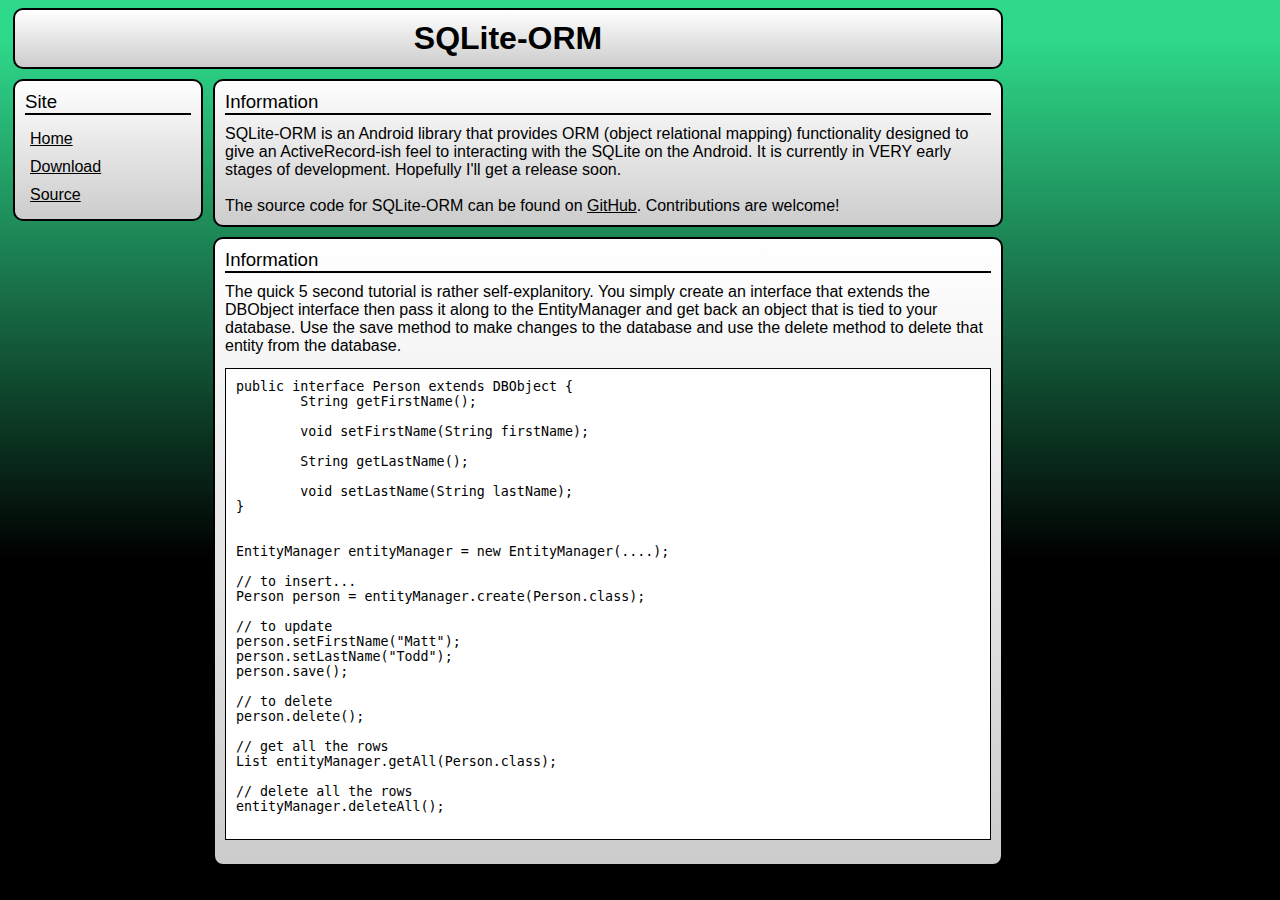
<file: index.html>
<!DOCTYPE HTML PUBLIC "-//W3C//DTD HTML 4.01 Transitional//EN" "http://www.w3.org/TR/html4/loose.dtd">
<html>
<head>
	<title>SQLite-ORM</title>
	<link rel="StyleSheet" href="images/main.css" type="text/css" />
</head>
<body>
	<div class="main">
		<div class="container">
			<div class="title"><a name="top">SQLite-ORM</a></div>
		</div>

		<div class="nav-column">
			<div class="container">
				<div class="title">Site</div>
				<ul>
					<li>
						<a href="index.html">Home</a>
					</li>
					<li>
						<a href="downloads.html">Download</a>
					</li>
					<li>
						<a href="http://github.com/caspian311/sqlite-orm">Source</a>
					</li>
				</ul>
			</div>
		</div>

		<div class="main-column">
			<div class="container">
				<div class="title">
					<a name="information">Information</a>
				</div>
				<div class="content">
					SQLite-ORM is an Android library that provides ORM (object relational mapping) functionality designed to give an ActiveRecord-ish feel to interacting with the SQLite on the Android.  It is currently in VERY early stages of development.  Hopefully I'll get a release soon.

					<br /><br />

					The source code for SQLite-ORM can be found on
				<a href="https://github.com/caspian311/sqlite-orm">GitHub</a>. Contributions are welcome!
				</div>
			</div>
		</div>

		<div class="main-column">
			<div class="container">
				<div class="title">
					<a name="information">Information</a>
				</div>
				<div class="content">
					The quick 5 second tutorial is rather self-explanitory.  You simply create an interface that extends the DBObject interface then pass it along to the EntityManager and get back an object that is tied to your database.  Use the save method to make changes to the database and use the delete method to delete that entity from the database.

<pre class="code">
public interface Person extends DBObject {
	String getFirstName();

	void setFirstName(String firstName);

	String getLastName();

	void setLastName(String lastName);
}


EntityManager entityManager = new EntityManager(....);

// to insert...
Person person = entityManager.create(Person.class);

// to update
person.setFirstName("Matt");
person.setLastName("Todd");
person.save();

// to delete
person.delete();

// get all the rows
List<Person> entityManager.getAll(Person.class);

// delete all the rows
entityManager.deleteAll();

</pre>
			</div>
		</div>
	</div>

</body>
</html>
</file>
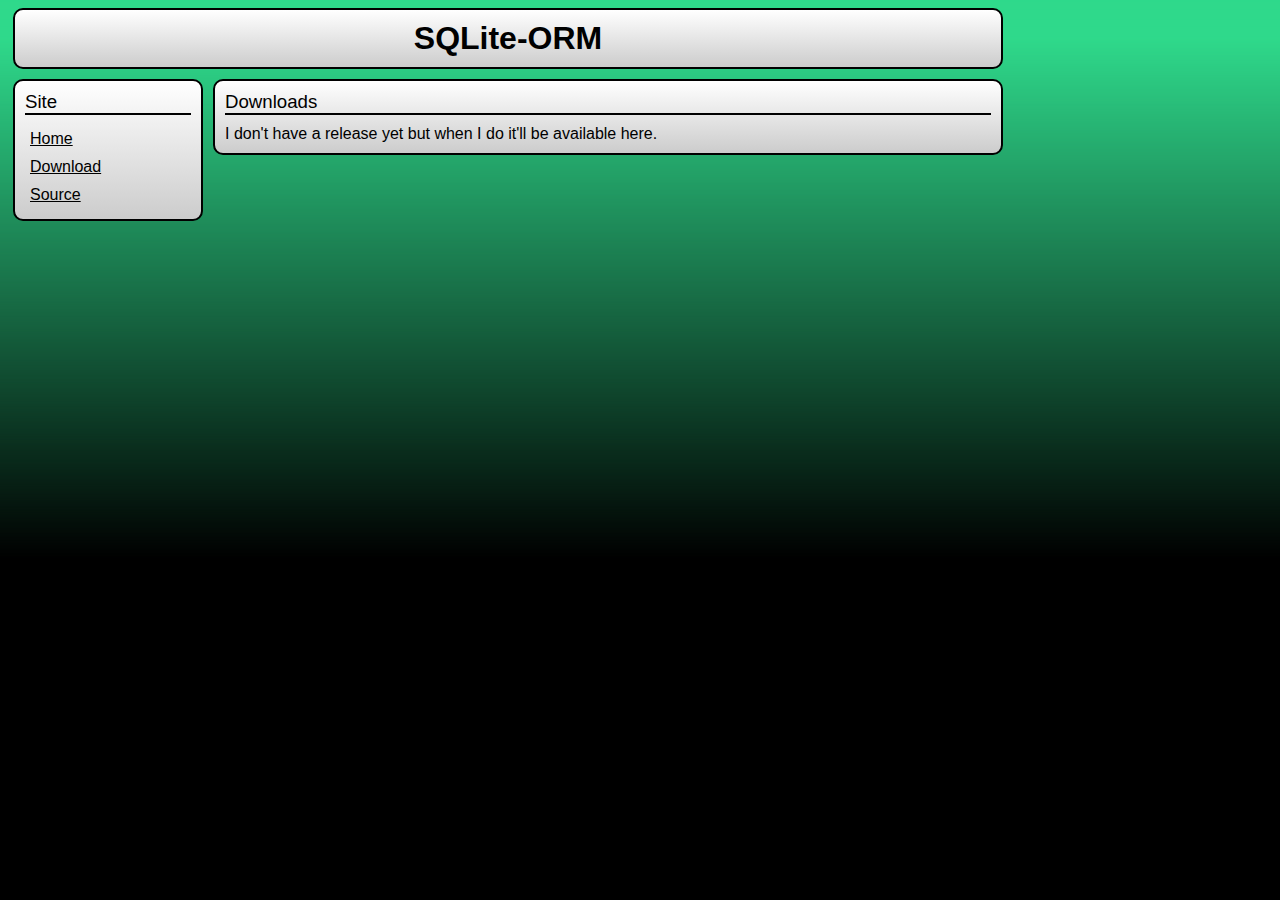
<file: downloads.html>
<!DOCTYPE HTML PUBLIC "-//W3C//DTD HTML 4.01 Transitional//EN" "http://www.w3.org/TR/html4/loose.dtd">
<html>
<head>
	<title>Score Keeper</title>
	<link rel="StyleSheet" href="images/main.css" type="text/css" />
</head>
<body>
	<div class="main">
		<div class="container">
			<div class="title"><a name="top">SQLite-ORM</a></div>
		</div>

		<div class="nav-column">
			<div class="container">
				<div class="title">Site</div>
				<ul>
					<li>
						<a href="index.html">Home</a>
					</li>
					<li>
						<a href="downloads.html">Download</a>
					</li>
					<li>
						<a href="http://github.com/caspian311/sqlite-orm">Source</a>
					</li>
				</ul>
			</div>
		</div>

		<div class="main-column">
			<div class="container">
				<div class="title">
					<a name="information">Downloads</a>
				</div>
				<div class="content">

					I don't have a release yet but when I do it'll be available here.

				</div>
			</div>
		</div>
	</div>
</body>
</html>
</file>
<file: images/main.css>
body {
        font-family: arial;
        background: #000000 url('background.png') repeat-x;
}

.main {
        width: 1000px;
}

.nav-column {
        float: left;
        width: 200px;
}

.main-column {
        float: right;
        width: 800px;
}

.container {
	background: #ffffff;
        border: 2px solid #000000;
        border-radius: 10px;
        -moz-border-radius: 10px;
        padding: 10px;
        margin: 5px;
        font-size: 12pt;
        background: #ffffff;
        filter: progid:DXImageTransform.Microsoft.gradient(startColorstr='#ffffff', endColorstr='#cccccc');
        background: -webkit-gradient(linear, left top, left bottom, from(#ffffff), to(#cccccc));
        background: -moz-linear-gradient(top,  #ffffff,  #cccccc);

}

.title {
        font-size: 24pt;
        font-weight: bold;
        text-align: center;
}

.container .content {
}

.nav-column .title, .main-column .title {
        font-size: 14pt;
        font-weight: normal;
        margin: 0px 0px 10px 0px;
        text-align: left;
	border-width: 0px 0px 2px 0px;
	border-style: solid;
	border-color: #000000;
}

.footer {
        font-size: 12pt;
        text-align: center;
        clear: both;
}

ul {
        margin: 0px;
        padding: 0px;
        list-style-type: none;
}

li {
        padding: 5px;
}

a:link, a:visited {
        color: #000000;
}

.title a:link, .title a:visited {
	float:right; 
	font-size: 12pt;
	text-decoration: none;
}

.screenshot {
	border-radius: 10px;
	-moz-border-radius: 10px;
	width: 250px;
	border: 4px solid #000000;
	margin: 10px;
}

pre.code {
	border: 1px solid #000000;
	font-size: 10pt;
	padding: 10px;
	background: #ffffff;
}
</file>
